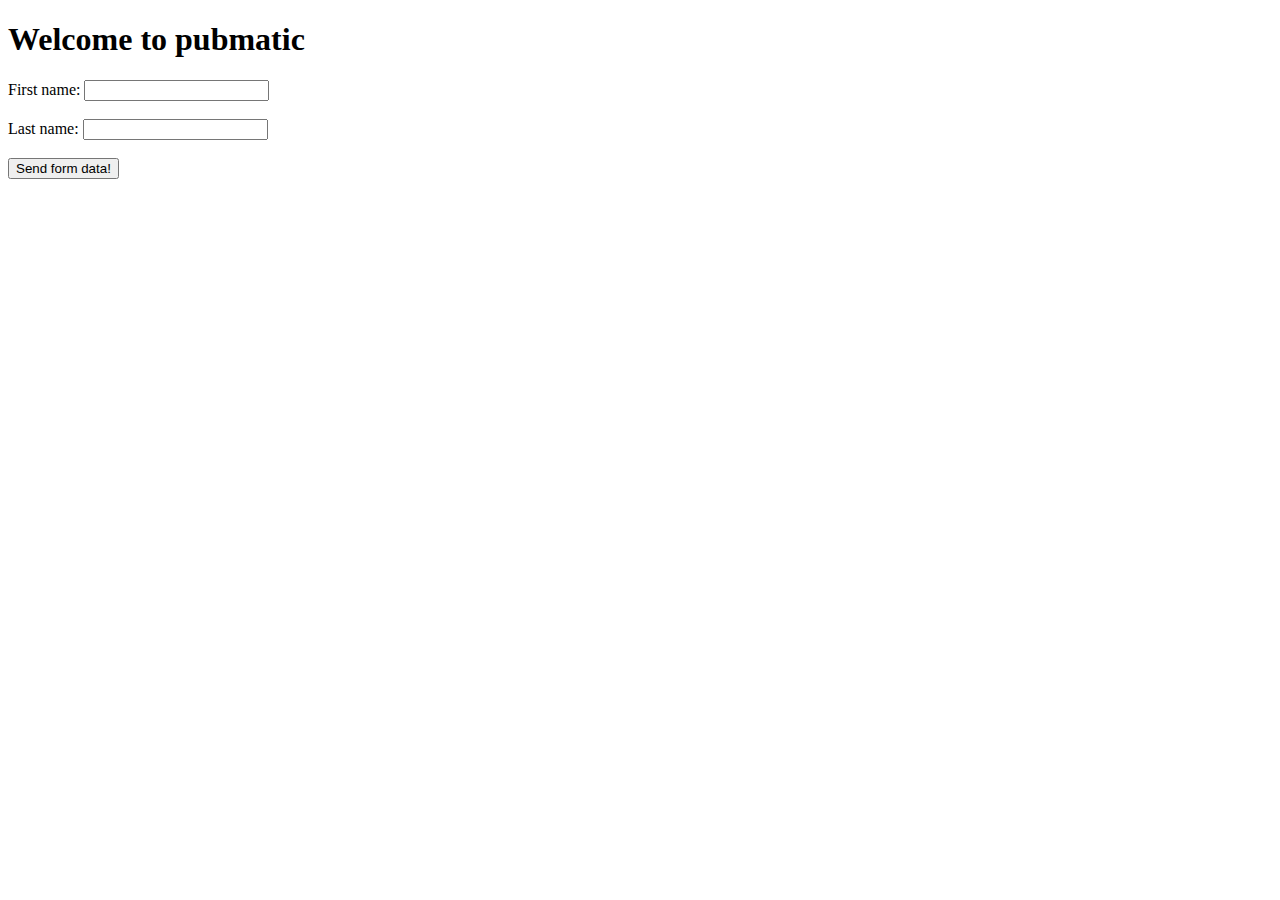
<file: index.html>
<!DOCTYPE html>
<html>
    <head>
        <title>  </title>
       <!-- <script src="Assign1.js"></script>-->
       <!-- <script src="setTimeout1.js"></script> -->
       <script src="defined_undefined.js"></script>
     

    </head>
    <body>
        <h1>Welcome to pubmatic</h1>

        <form action="/action_page.php" method="get" name="myForm">
            <label for="fname">First name:</label>
            <input type="text" id="fname" name="fname"><br><br>
            <label for="lname">Last name:</label>
            <input type="text" id="lname" name="lname"><br><br>
            <input type="button" onclick="formSubmit()" value="Send form data!">
          </form>
</body>
</html>
</file>
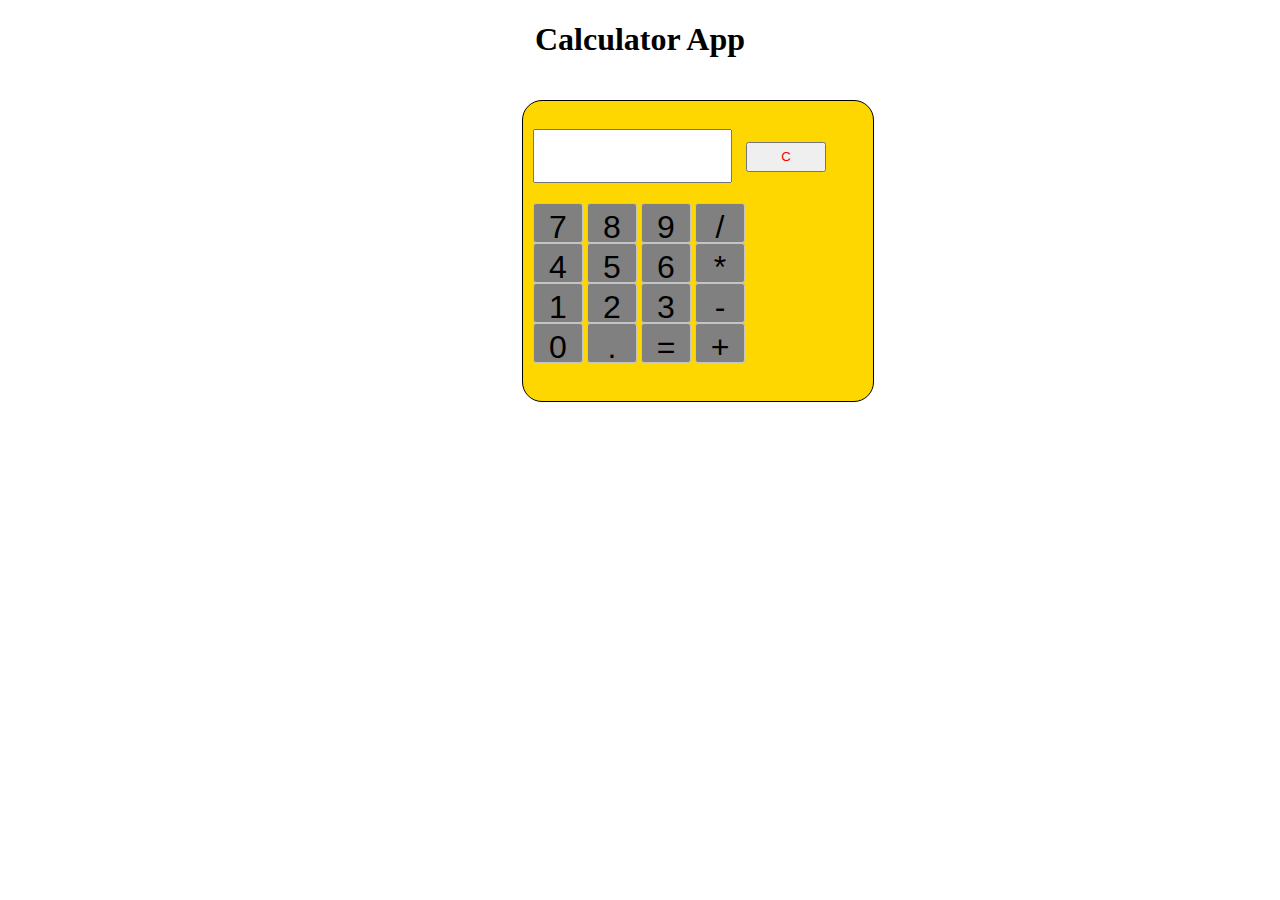
<file: calculator/index.html>
<!DOCTYPE html>



<head>



    <script src="./main.js" type="text/javascript"></script>

    <link rel="stylesheet" href="calc.css">

    <title>Document</title>

</head>

<body>

    <h1 style="text-align:center">Calculator App</h1>

    <div class="container">

        <br>


        <input type='text' id='result' class='screen' style="text-align: right;">
        <!-- <br>
                <input type='text' id='result1' class='screen' style="text-align: right;"> -->


        <input type='button' value='C' onclick="clearScreen()" class="clear" />


        <div class="keys">

            <input type="button" value="7" class="button" onClick="display('7'); display1('7')"></input>

            <input type="button" value="8" class="button " onClick="display('8')"></input>

            <input type="button" value="9" class="button" onClick="display('9')"></input>

            <input type="button" value="/" class="button" onClick="display('/')"></input>

            <br>
            <input type="button" value="4" class="button" onClick="display('4')"></input>

            <input type="button" value="5" class="button" onClick="display('5')"></input>

            <input type="button" value="6" class="button" onClick="display('6')"></input>

            <input type="button" value="*" class="button" onClick="display('*')"></input>
            <br>


            <input type="button" value="1" class="button" onClick="display('1')"></input>

            <input type="button" value="2" class="button" onClick="display('2')"></input>

            <input type="button" value="3" class="button" onClick="display('3')"></input>

            <input type="button" value="-" class="button" onClick="display('-')"></input>

            <br>
            <input type="button" value="0" class="button" onClick="display('0')"></input>

            <input type="button" value="." class="button" onClick="display('.')"></input>

            <input type="button" value="=" class="button" onClick="solve()"></input>

            <input type="button" value="+" class="button" onClick="display('+')"></input>

        </div>

    </div>

</body>

</html>
</file>
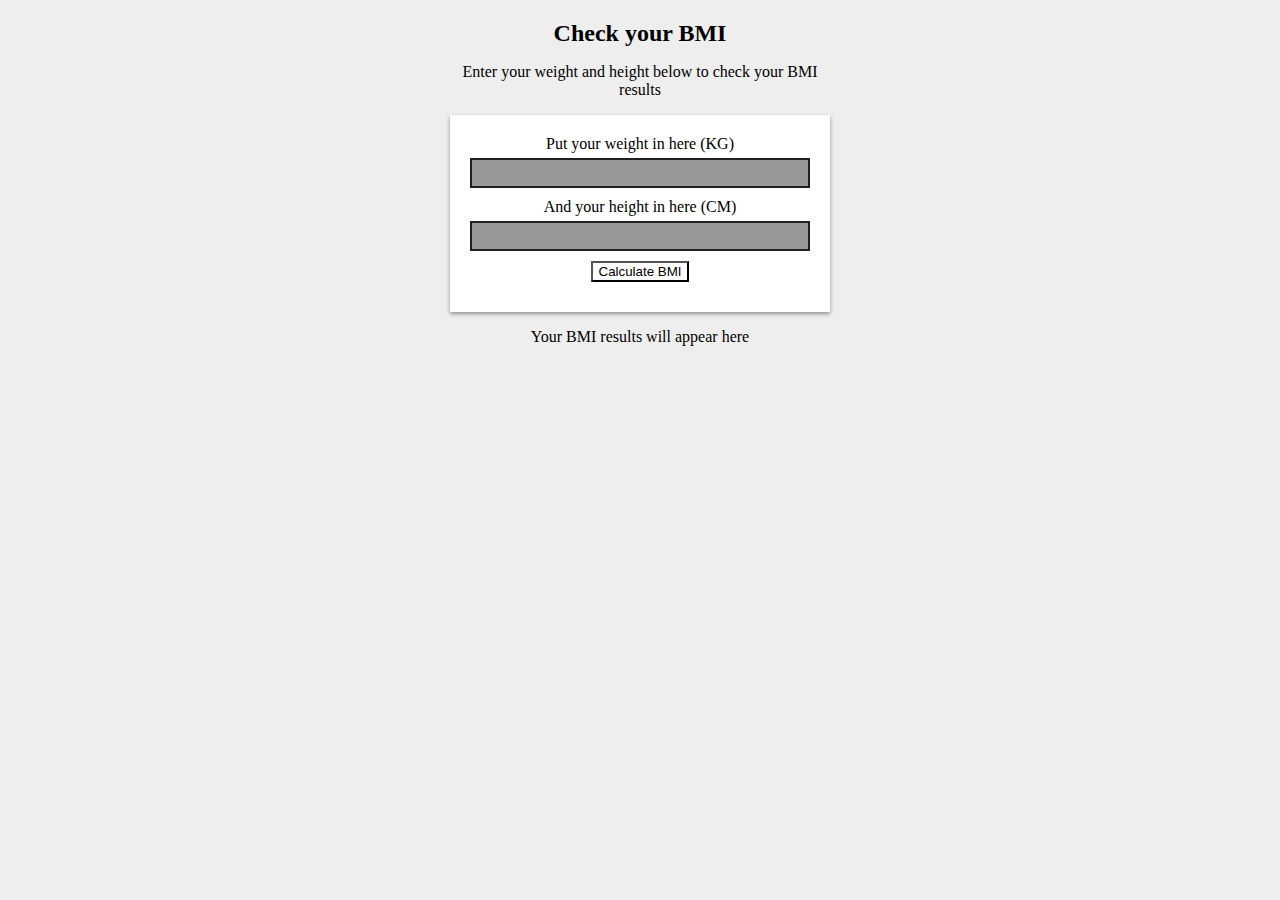
<file: projectBMI/index.html>
<html>
  <head>
    <title>BMI Calculator</title>
    <meta
      name="viewport"
      content="width=device-width, initial-scale=1.0, user-scalable=no"
    />
    <link rel="stylesheet" type="text/css" href="stylesheet.css" />
    <link
      href="https://fonts.googleapis.com/css?family=Open+Sans"
      rel="stylesheet"
    />
  </head>
  <body>
    <div class="container">
      <div class="panel">
        <h2 class="text-center">Check your BMI</h2>

        <p id="introText" class="text-center">
          Enter your weight and height below to check your BMI results
        </p>

        <form>
          <div id="weightInput">
            <p>Put your weight in here (KG)</p>
            <input id="weight" type="number" pattern="[0-9]*" name="a" />
          </div>
          <div id="heightInput">
            <p>And your height in here (CM)</p>
            <input id="height" type="number" pattern="[0-9]*" name="b" />
          </div>
          <button type="button" class="btn" onclick="calculate()">
            Calculate BMI
          </button>
        </form>
        <div id="results" class="text-center">
          Your BMI results will appear here
        </div>
      </div>
    </div>
    <script src="main.js"></script>
  </body>
</html>
</file>
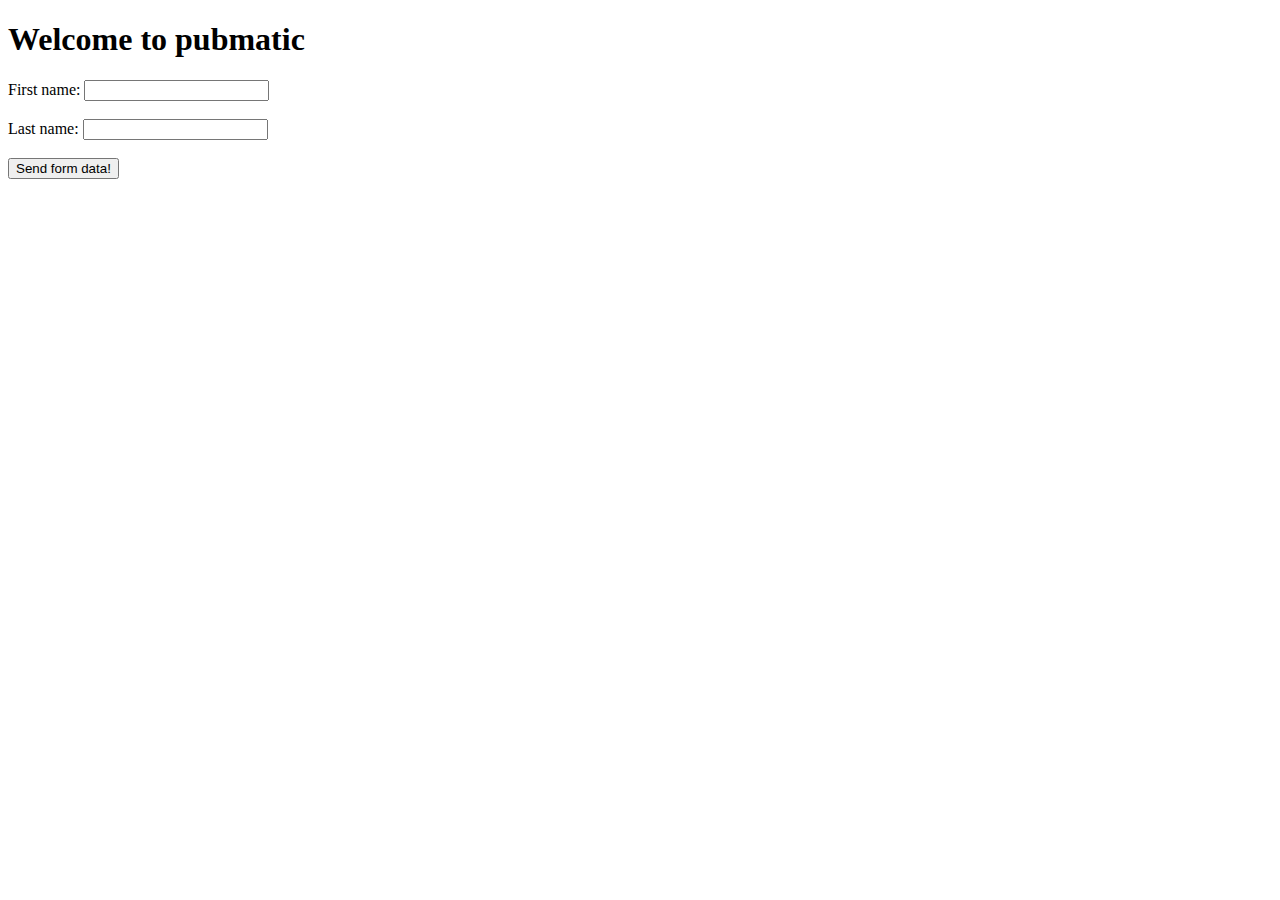
<file: promise/index.html>
<!DOCTYPE html>
<html>
    <head>
        <title>  </title>
       <!-- <script src="Assign1.js"></script>-->
       <!-- <script src="setTimeout1.js"></script> -->
       <!-- <script src="promise.js"></script> -->
       <script src="promise2.js"></script>

    </head>
    <body>
        <h1>Welcome to pubmatic</h1>

        <form action="/action_page.php" method="get" name="myForm">
            <label for="fname">First name:</label>
            <input type="text" id="fname" name="fname"><br><br>
            <label for="lname">Last name:</label>
            <input type="text" id="lname" name="lname"><br><br>
            <input type="button" onclick="formSubmit()" value="Send form data!">
          </form>
</body>
</html>
</file>
<file: calculator/calc.css>
.container {

    border: 1px solid;

margin: 10px;
    border-radius: 20px;

    position: absolute;

    top: 10%;

    left: 40%;

    width: 350px;

    height: 300px;
background-color: gold;
}

.keys {
    padding: 10px;

    margin:auto;
     
}

.button {

    height: 40px;
    width: 50px;
    padding: 5px;


    border-radius: 3px;

    border: 1px solid #c4c4c4;

    background-color: gray;

    font-size: 2rem;

   

   
}




.clear {

 color: red;

    width: 80px;

    height: 30px;  

}


.screen{

    /* background-color:gray; */


    color: black;

    font-size: medium;

    width: 50%;

    height: 10%;


    padding: 10px; 


    margin: 10px;


}
</file>
<file: projectBMI/stylesheet.css>
body {
    background-color: #eee;
    text-align: center;
  }
  
  button {
    background-color: rgba(0, 0, 0, 0);
    outline: none;
  }
  
  h2 {
    margin-bottom: 10px;
  }
  
  .btn {
    margin-bottom: 10px;
    margin-left: auto;
    margin-right: auto;
    display: block;
  }
  
  input {
    width: 100%;
    padding: 5px 14px;
    border: 2px solid #201f1d;
    margin-bottom: 10px;
    background-color: rgba(0, 0, 0, 0.4);
    outline: none;
    color: #fff;
    font-size: 14px;
  }
  
  input:focus {
    border: 2px solid rgba(0, 0, 0, 0.4);
    background-color: rgb(60, 60, 60);
  }
  
  form {
    background-color: #fff;
    padding: 20px;
    color: #000;
    box-shadow: 0 2px 4px 0 rgba(0, 0, 0, 0.4);
  }
  
  form p {
    margin-bottom: 5px;
  }
  
  form p:nth-child(1) {
    margin-top: 0;
  }
  
  .panel {
    margin-top: 20px;
    float: none;
  }
  
  @media (min-width: 768px) {
    .panel {
      width: 50%;
      margin-left: auto;
      margin-right: auto;
    }
  }
  
  @media (min-width: 1024px) {
    .panel {
      width: 30%;
      margin-left: auto;
      margin-right: auto;
    }
  }
</file>
